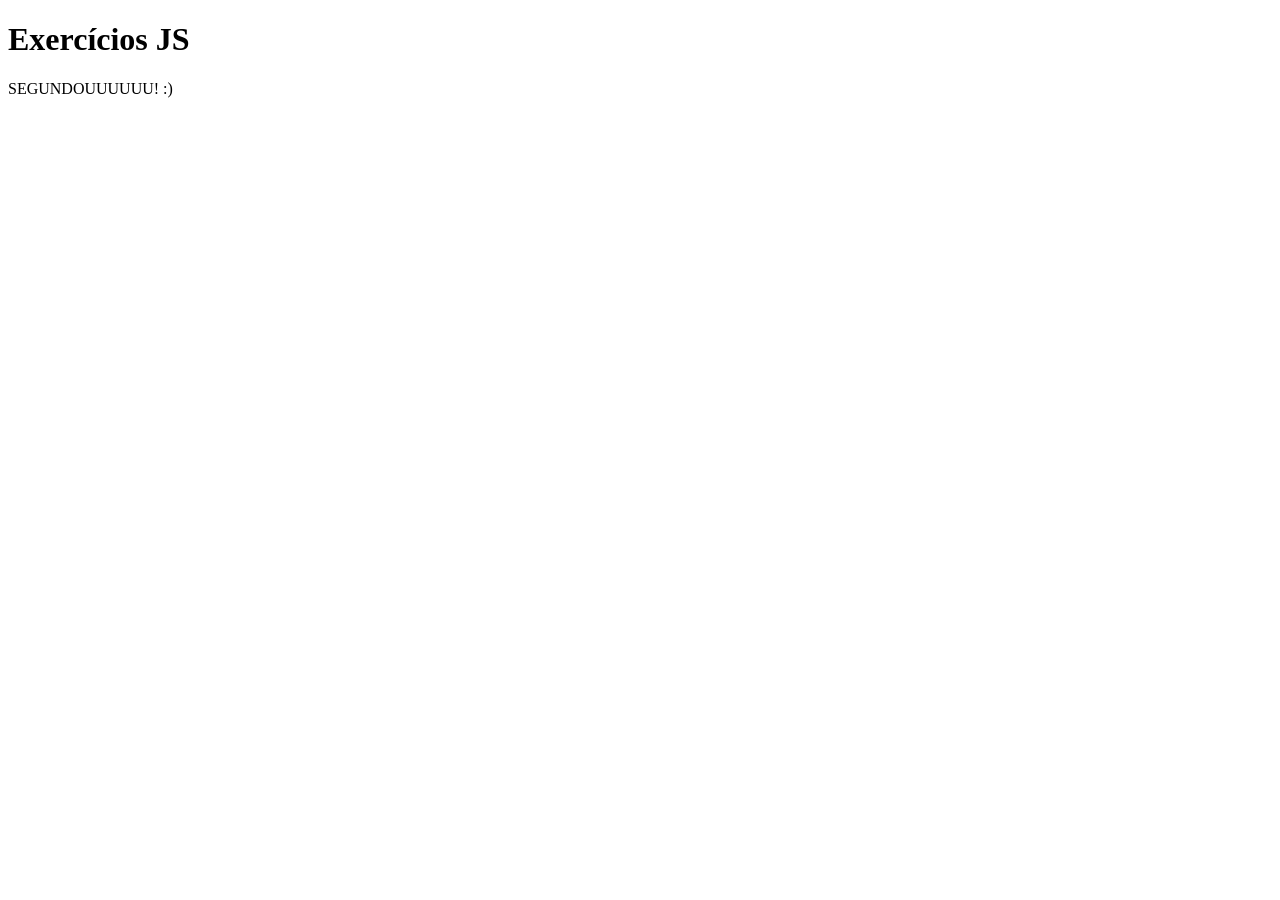
<file: index.html>
<!DOCTYPE html>
<html lang="en">
<head>
    <meta charset="UTF-8">
    <meta name="viewport" content="width=device-width, initial-scale=1.0">
    <title>Praticando JS</title>
</head>
<body>

    <h1>Exercícios JS</h1>
    <p id="texto"></p>

    <script src="script.js"></script>
</body>
</html>
</file>
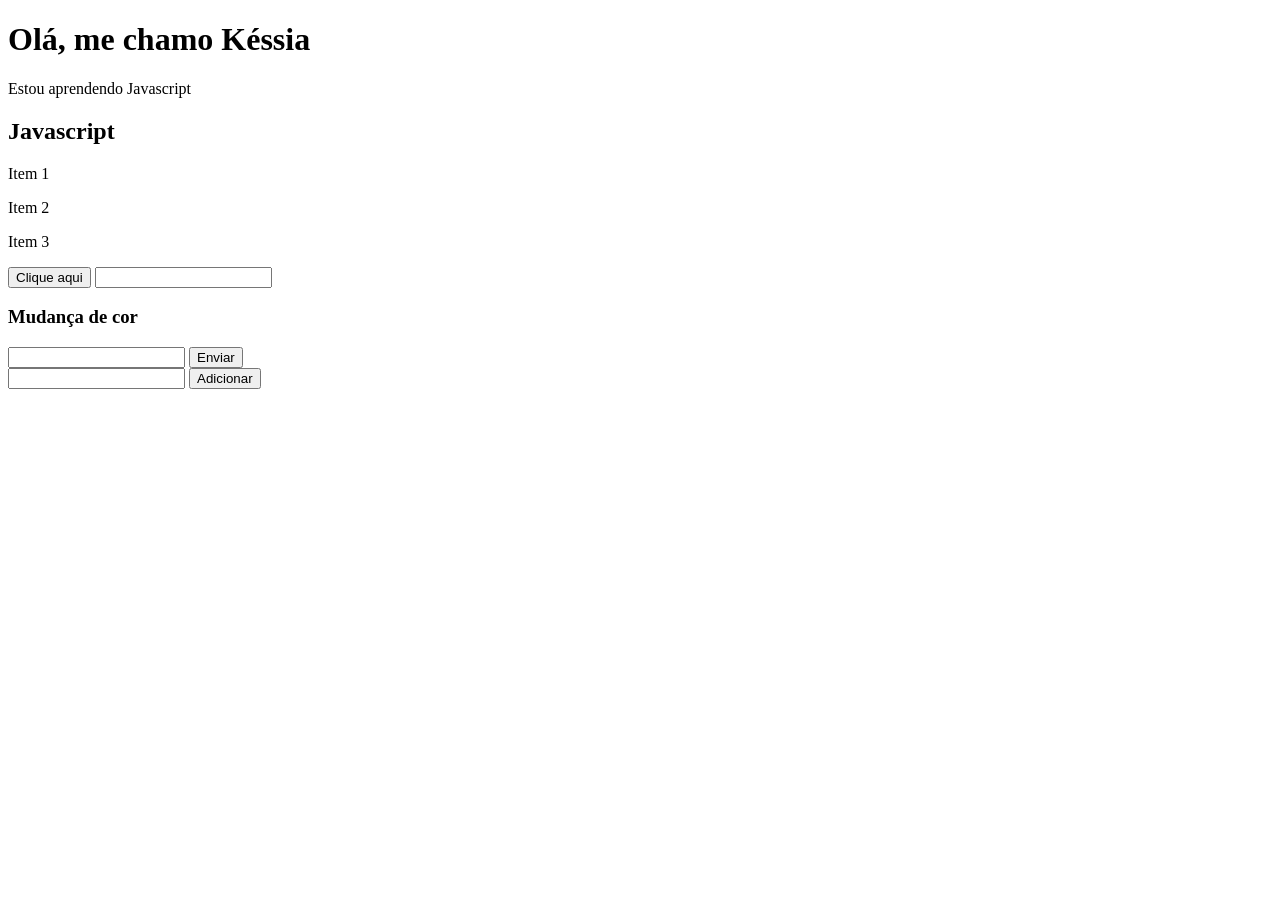
<file: manipulacao-dom/index.html>
<!DOCTYPE html>
<html lang="pt-br">
<head>
    <meta charset="UTF-8">
    <meta name="viewport" content="width=device-width, initial-scale=1.0">
    <title>Manipulação de DOM</title>
</head>
<body>

    <h1 id="titulo">Olá, me chamo Késsia</h1>
    <p class="paragrafo">Estou aprendendo Javascript</p>

    <h2>Javascript</h2>

    <p class="texto">Item 1</p>
    <p class="texto">Item 2</p>
    <p class="texto">Item 3</p>

    <button id="btn">Clique aqui</button>

    <input type="text" id="campo">
    <p id="resultado"></p>

    <h3 id="troca-cor">Mudança de cor</h3>

    <form id="form">
        <input type="text" id="nome">
        <button type="submit">Enviar</button>
    </form>

    <input type="text" id="input">
    <button id="add">Adicionar</button>
    <ul id="lista"></ul>

    <script src="script.js"></script>
</body>
</html>
</file>
